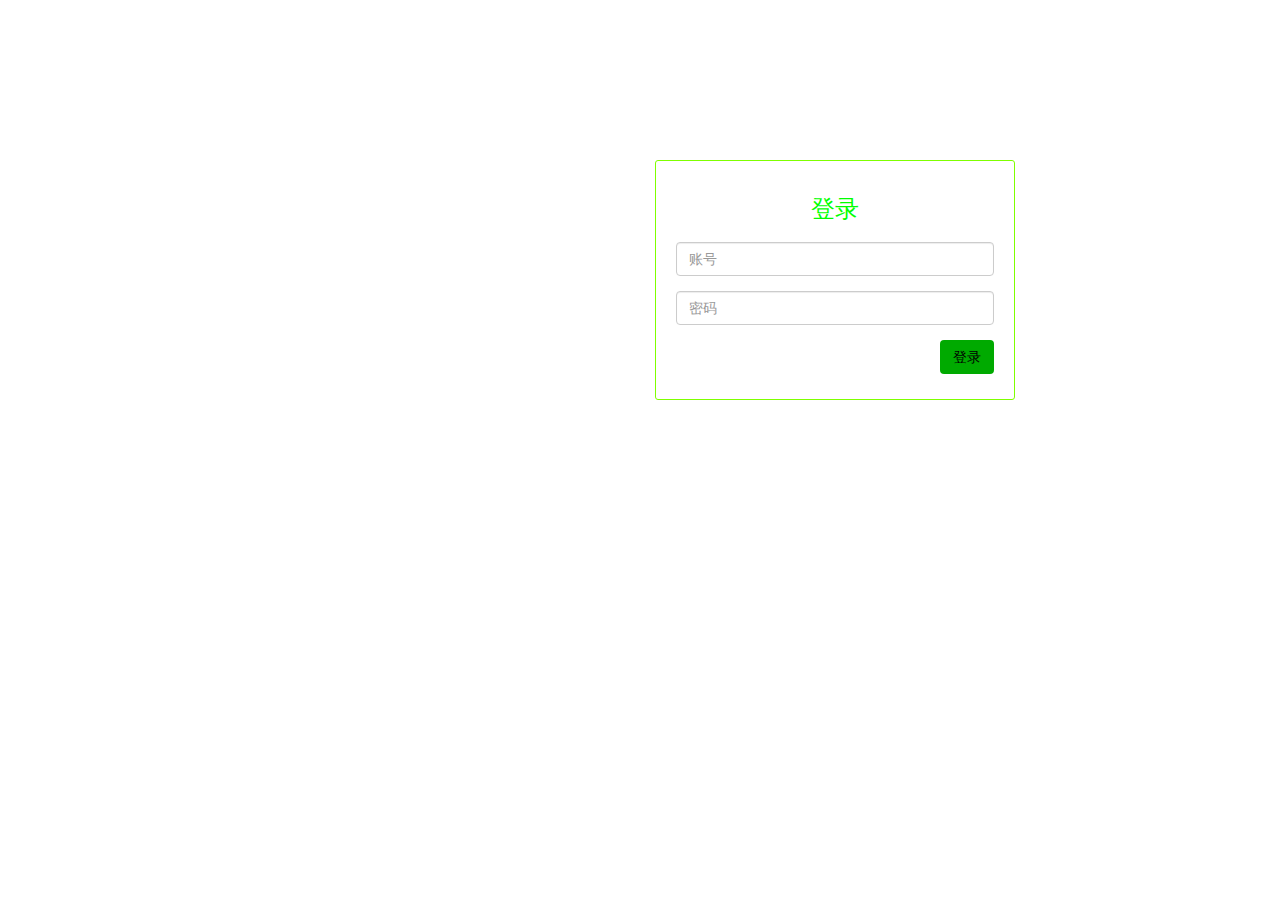
<file: manager/login.html>
<!DOCTYPE html>
<html>
<head>
    <meta charset="utf-8">
    <meta name="viewpoint" content="width=device-width,initial-scale=1.0">
    <link rel="stylesheet" href="css/bootstrap.min.css">
    <link rel="stylesheet" href="css/mycss.css">
    <script src="js/jquery.js"></script>
    <script type="text/javascript" src="js/common.js"></script>
    <script type="text/javascript" src="js/login_valid.js"></script>
    <title>api后台管理</title>

</head>
<body>
<div class="container register-body">
    <div class="row">
        <div class="col-md-4 col-md-offset-6">
            <div action="<?php $_PHP_SELF ?>" method="post" class="register-form">
                <div class="form-group register-element">
                    <h3 class="register-title">登录</h3>
                </div>
                <div class="form-group ">
                    <input type="text" class="form-control register-text" id="user_id" placeholder="账号">
                </div>
                <div class="form-group login-element-center">
                    <input type="password" class="form-control register-text" id="password" placeholder="密码">
                </div>
                <div class="text-right">
                    <input type="button" onclick="ajax_login();" class="btn register-button" id="login_button" value="登录">
                </div>
            </div>

        </div>
    </div>
</div>

</body>
</html>
</file>
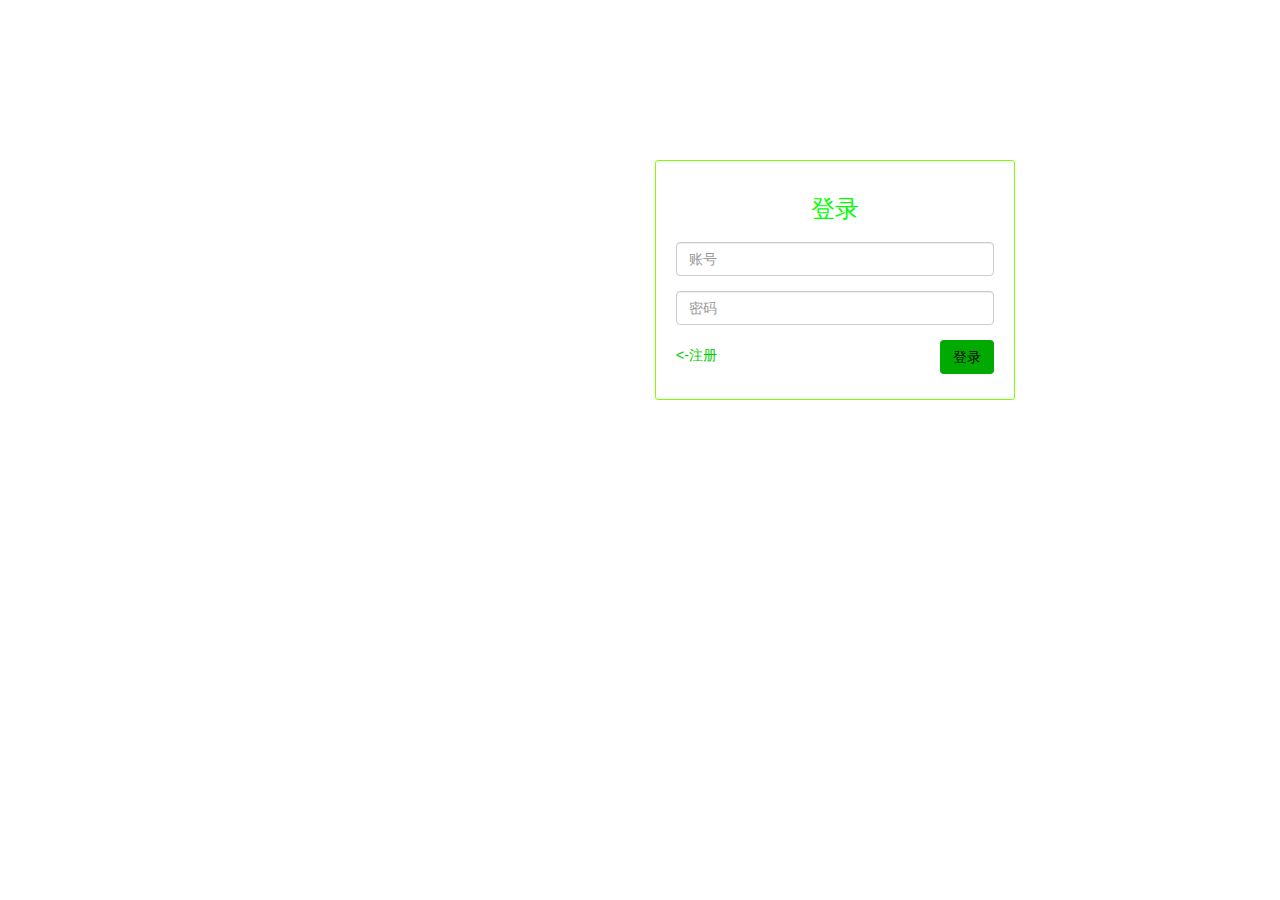
<file: web/login.html>
<!DOCTYPE html>
<html lang="en">
<head>
    <meta charset="utf-8">
    <meta name="viewpoint" content="width=device-width,initial-scale=1.0">
    <link rel="stylesheet" href="css/bootstrap.min.css">
    <link rel="stylesheet" href="css/mycss.css">
    <script src="js/jquery.js"></script>
    <script type="text/javascript" src="js/common.js"></script>
    <script type="text/javascript" src="js/login_valid.js"></script>
    <title>api平台</title>
</head>
<body>
<div class="container register-body">
    <div class="row">
        <div class="col-md-4 col-md-offset-6">
            <div action="<?php $_PHP_SELF ?>" method="post" class="register-form">
                <div class="form-group register-element">
                    <h3 class="register-title">登录</h3>
                </div>
                <div class="form-group ">
                    <input type="text" class="form-control register-text" id="user_account" placeholder="账号">
                </div>
                <div class="form-group login-element-center">
                    <input type="password" class="form-control register-text" id="password" placeholder="密码">
                </div>
                <div class="text-right">
                    <input type="button" onclick="ajax_login();" class="btn register-button" id="login_button" value="登录">
                    <p style="float: left;padding-top: 5px;"><a href="register.html"><span class="register-login">&lt;-注册</span></a></p>
                </div>
            </div>

        </div>
    </div>
</div>

</body>
</html>
</file>
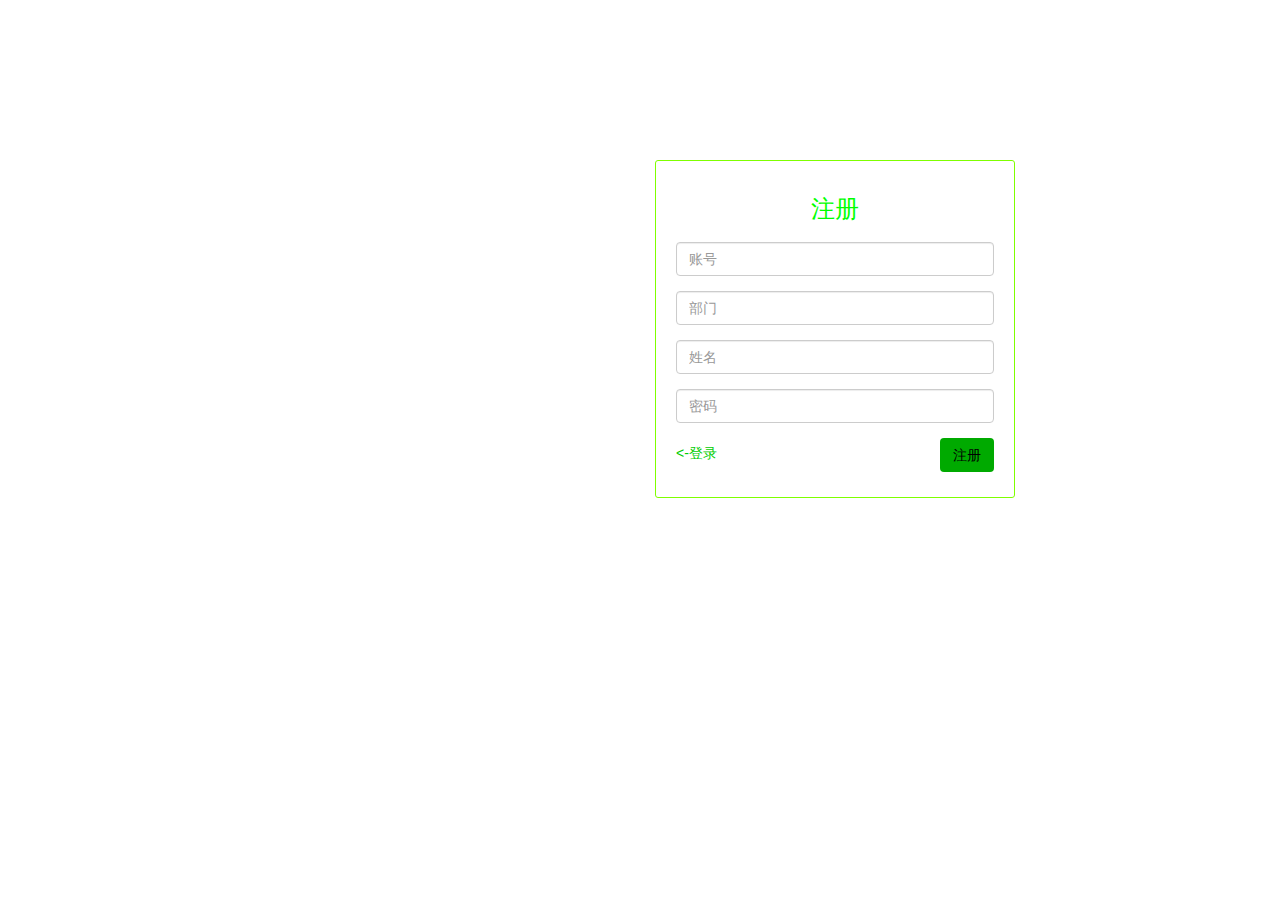
<file: web/register.html>
<!DOCTYPE html>
<html lang="en">
<head>
    <meta charset="utf-8">
    <meta name="viewpoint" content="width=device-width,initial-scale=1.0">
    <link rel="stylesheet" href="css/bootstrap.min.css">
    <link rel="stylesheet" href="css/mycss.css">
    <script src="js/jquery.js"></script>
    <script type="text/javascript" src="js/common.js"></script>
    <script type="text/javascript" src="js/register_valid.js"></script>
    <script type="text/javascript" src="js/login_valid.js"></script>
    <title>api平台</title>
</head>
<body>
<div class="container register-body">
    <div class="row">
        <div class="col-md-4 col-md-offset-6">
            <div action="<?php $_PHP_SELF ?>" method="post" class="register-form">
                <div class="form-group register-element">
                    <h3 class="register-title">注册</h3>
                </div>
                <div class="form-group ">
                    <input type="text" class="form-control register-text" id="user_account" placeholder="账号">
                </div>
                <div class="form-group ">
                    <input type="text" class="form-control register-text" id="user_apartment" placeholder="部门">
                </div>
                <div class="form-group ">
                    <input type="text" class="form-control register-text" id="user_name" placeholder="姓名">
                </div>
                <div class="form-group login-element-center">
                    <input type="password" class="form-control register-text" id="password" placeholder="密码">
                </div>
                <div class="text-right">
                    <input type="button" onclick="ajax_register();" class="btn register-button" value="注册">
                    <p style="float: left;padding-top: 5px;"><a href="login.html"><span class="register-login">&lt;-登录</span></a></p>
                </div>
            </div>

        </div>
    </div>
</div>

</body>
</html>
</file>
<file: manager/css/mycss.css>
.register-form
{
	padding-top: 15px;
	padding-bottom: 25px;
	padding-left: 20px;
	padding-right: 20px;
	border-radius: 3px;
    border: 1px solid #7FFF00;
}
.register-title
{
	color: #00FF00;
	margin-bottom: 20px;
}
.register-body
{
	padding-top: 160px;
}
.register-input
{
	margin-left: 10px;
	margin-right: 10px;
}
.register-element
{
	text-align: center;
}
.register-button
{
	background-color: #00FF00;
}
.register-text
{
	color: #4B0082;
}
.register-login
{
	color: #00CD00;
}
.register-login:hover
{
	color: #0000ff;
}
.register-error
{
	margin-top: 10px;
	color: #f00;
}

.navbar-body
{
	background-color: #eee;
}
.navbar-body .navbar-brand
{
	color: #444;
}
.navbar-body .navbar-brand:hover,
.navbar-body .navbar-brand:focus
{
	color: #0f0;
}
.navbar-body .navbar-nav > li >a
{
	color: #444;
}
.navbar-body .navbar-nav > li >a:hover,
.navbar-body .navbar-nav > li >a:focus
{
	color: #0f0;
	background: transparent;
}

.navbar-button
{
	background: transparent;
}
.navbar-button:hover
{
	color: #0f0;
	background: transparent;
}

.container-body
{
	padding-top: 70px;
}

.index-title
{
	font-size: 108%;
}
.index-title-warn
{
	font-size: 108%;
	color: #EE0000;
}

.left-border
{
    border-left: 1px dashed #7FFF00;
}

.index-link:link
{
	color: #444;
}
.index-link:visited
{
	color: #444;
	text-decoration:none;
}
.index-link:hover
{
	color: #0f0;
	text-decoration:none;
}
.index-link:active
{
	color: #0f0;
	text-decoration:none;
}

.user-submit
{
	background-color: #fff;
	color: #000000;
	border: 1px solid #CDCDB4;
}
.user-submit:hover
{
	background-color: #fff;
	color:#00ff00;
}

.user-shop
{
	font-size: 150%;
}
.user-shop-book
{
	font-size: 120%;
}
.user-newbtn
{
	float: right;
}
.book-table
{
	margin-top: 10px;
}

.new-warn
{
	margin-left: 10px;
	color: #912CEE;
}

.view-element
{
	font-size: 120%;
}

.exchange-link
{
	color:#5e5e5e;
}

.exchange-link:hover
{
	color:#00ff00;
	text-decoration:none;
}

.register-button
{
	background-color: #00aa00;
}

.exchange-button
{
	background-color: #dddddd;
}

.exchange-button:hover
{
	background-color: #00dd00;
}

.rub_button
{
	margin-left: 10px;
}

.image-input-file{
	margin-top: 1px;
}

.sales_info_div {
	padding-left: 5px;
}

.sales_element_div{
	background: #eeeeee;
	width: 100%;
	margin-bottom: 5px;
}

.sales_info_div p {
	margin: 0 auto;
}

.sales_name_info {
	font-weight: bold;
	padding-bottom: 10px;
}

.contact-div{
	padding-left: 20px;
}

.new_level_info {
	font-weight: 600;
}

.synopsis_info {
	font-weight: 400;
	max-width: 100%;
}

.mover:hover {
	background: #dedede;
	cursor: pointer
}

.manager_line {
	border-bottom: 5px;
}

.manager-button {
	background-color: #eeeeee;
}
.manager-button:hover {
	background-color: #00dd00;
}
</file>
<file: web/css/mycss.css>
.register-form
{
	padding-top: 15px;
	padding-bottom: 25px;
	padding-left: 20px;
	padding-right: 20px;
	border-radius: 3px;
    border: 1px solid #7FFF00;
}
.register-title
{
	color: #00FF00;
	margin-bottom: 20px;
}
.register-body
{
	padding-top: 160px;
}
.register-input
{
	margin-left: 10px;
	margin-right: 10px;
}
.register-element
{
	text-align: center;
}
.register-button
{
	background-color: #00FF00;
}
.register-text
{
	color: #4B0082;
}
.register-login
{
	color: #00CD00;
}
.register-login:hover
{
	color: #0000ff;
}
.register-error
{
	margin-top: 10px;
	color: #f00;
}

.navbar-body
{
	background-color: #eee;
}
.navbar-body .navbar-brand
{
	color: #444;
}
.navbar-body .navbar-brand:hover,
.navbar-body .navbar-brand:focus
{
	color: #0f0;
}
.navbar-body .navbar-nav > li >a
{
	color: #444;
}
.navbar-body .navbar-nav > li >a:hover,
.navbar-body .navbar-nav > li >a:focus
{
	color: #0f0;
	background: transparent;
}

.navbar-button
{
	background: transparent;
}
.navbar-button:hover
{
	color: #0f0;
	background: transparent;
}

.container-body
{
	padding-top: 70px;
}

.index-title
{
	font-size: 108%;
}
.index-title-warn
{
	font-size: 108%;
	color: #EE0000;
}

.left-border
{
    border-left: 1px dashed #7FFF00;
}

.index-link:link
{
	color: #444;
}
.index-link:visited
{
	color: #444;
	text-decoration:none;
}
.index-link:hover
{
	color: #0f0;
	text-decoration:none;
}
.index-link:active
{
	color: #0f0;
	text-decoration:none;
}

.user-submit
{
	background-color: #fff;
	color: #000000;
	border: 1px solid #CDCDB4;
}
.user-submit:hover
{
	background-color: #fff;
	color:#00ff00;
}

.user-shop
{
	font-size: 150%;
}
.user-shop-book
{
	font-size: 120%;
}
.user-newbtn
{
	float: right;
}
.book-table
{
	margin-top: 10px;
}

.new-warn
{
	margin-left: 10px;
	color: #912CEE;
}

.view-element
{
	font-size: 120%;
}

.exchange-link
{
	color:#5e5e5e;
}

.exchange-link:hover
{
	color:#00ff00;
	text-decoration:none;
}

.register-button
{
	background-color: #00aa00;
}

.exchange-button
{
	background-color: #dddddd;
}

.exchange-button:hover
{
	background-color: #00dd00;
}

.rub_button
{
	margin-left: 10px;
}

.image-input-file{
	margin-top: 1px;
}

.sales_info_div {
	padding-left: 5px;
}

.sales_element_div{
	background: #eeeeee;
	width: 100%;
	margin-bottom: 5px;
}

.sales_info_div p {
	margin: 0 auto;
}

.sales_name_info {
	font-weight: bold;
	padding-bottom: 10px;
}

.contact-div{
	padding-left: 20px;
}

.new_level_info {
	font-weight: 600;
}

.synopsis_info {
	font-weight: 400;
	max-width: 100%;
}

.mover:hover {
	background: #dedede;
	cursor: pointer
}

.manager_line {
	border-bottom: 5px;
}

.manager-button {
	background-color: #eeeeee;
}
.manager-button:hover {
	background-color: #00dd00;
}
</file>
